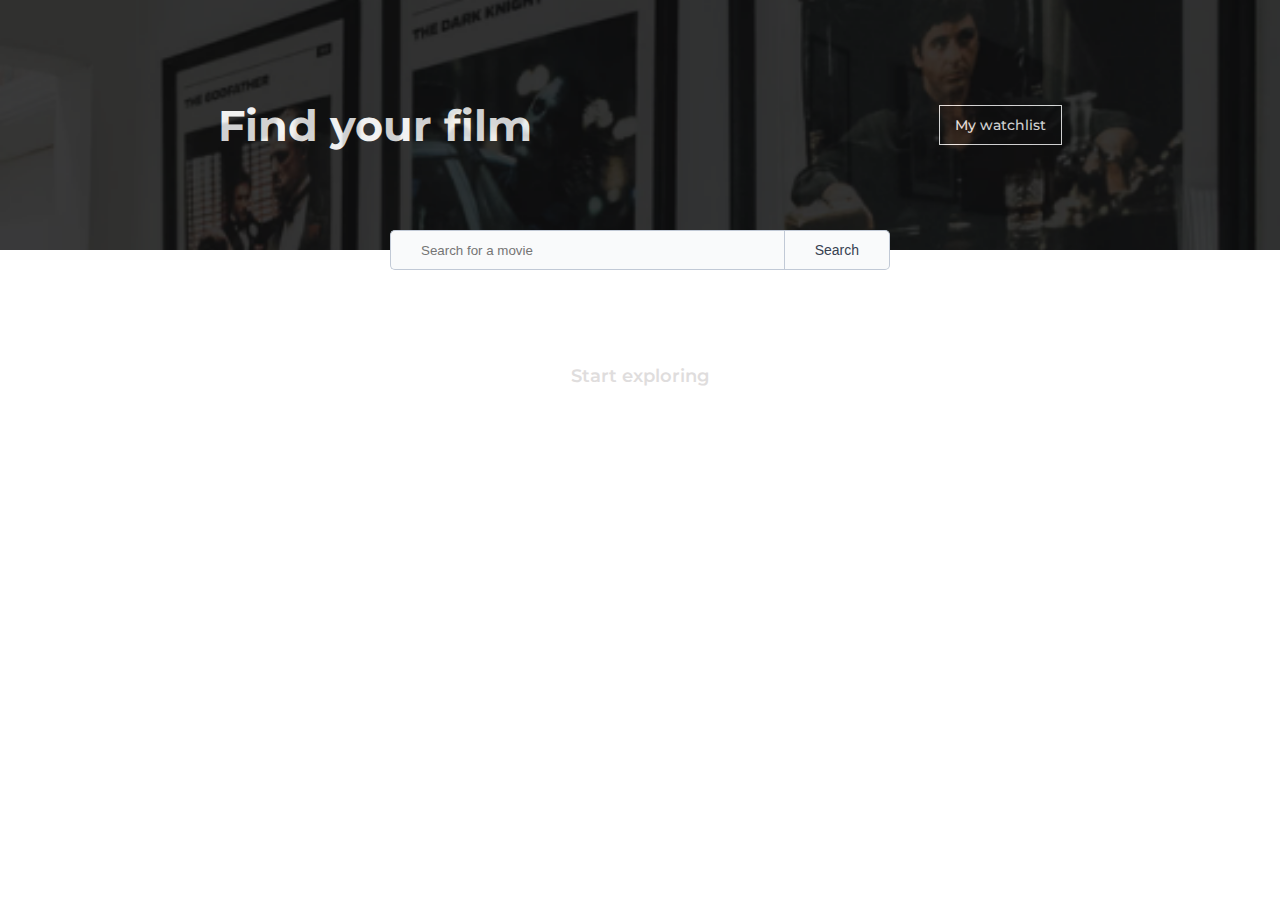
<file: index.html>
<!DOCTYPE html>
<html lang="en">
  <head>
    <meta charset="UTF-8" />
    <meta http-equiv="X-UA-Compatible" content="IE=edge" />
    <meta name="viewport" content="width=device-width, initial-scale=1.0" />
    <title>Watchlist OMDb API</title>
    <link
      rel="stylesheet"
      href="https://cdnjs.cloudflare.com/ajax/libs/font-awesome/6.1.2/css/all.min.css"
      integrity="sha512-1sCRPdkRXhBV2PBLUdRb4tMg1w2YPf37qatUFeS7zlBy7jJI8Lf4VHwWfZZfpXtYSLy85pkm9GaYVYMfw5BC1A=="
      crossorigin="anonymous"
      referrerpolicy="no-referrer"
    />
    <link
      href="https://fonts.googleapis.com/css2?family=Montserrat:wght@200;300;400;500;600;700&display=swap"
      rel="stylesheet"
    />
    <link rel="stylesheet" href="style.css" />
    <link rel="icon" type="image/x-icon" href="/images/favicon.ico">
    <meta http-equiv="Content-Security-Policy" content="upgrade-insecure-requests">
  </head>
  <body>
    <div class="banner">
      <h2 class="banner__title">Find your film</h2>
      <a href="./watchlist.html" class="banner__watchlist">My watchlist</a>
      <img src="images/banner.png" alt="" />
    </div>
    <div class="search-container">
      <form class="search-form">
        <div class="search__icon">
          <i class="fa-solid fa-magnifying-glass"></i>
        </div>
        <input
          type="text"
          class="search__input"
          placeholder="Search for a movie"
        />
        <button class="search__btn">Search</button>
      </form>
    </div>
    <div class="movies">
      <!-- Start Exploring -->
      <div class="exploring">
        <i class="fa-solid fa-film"></i>
        <p>Start exploring</p>
      </div>
    </div>

    <script src="index.js"></script>
  </body>
</html>
</file>
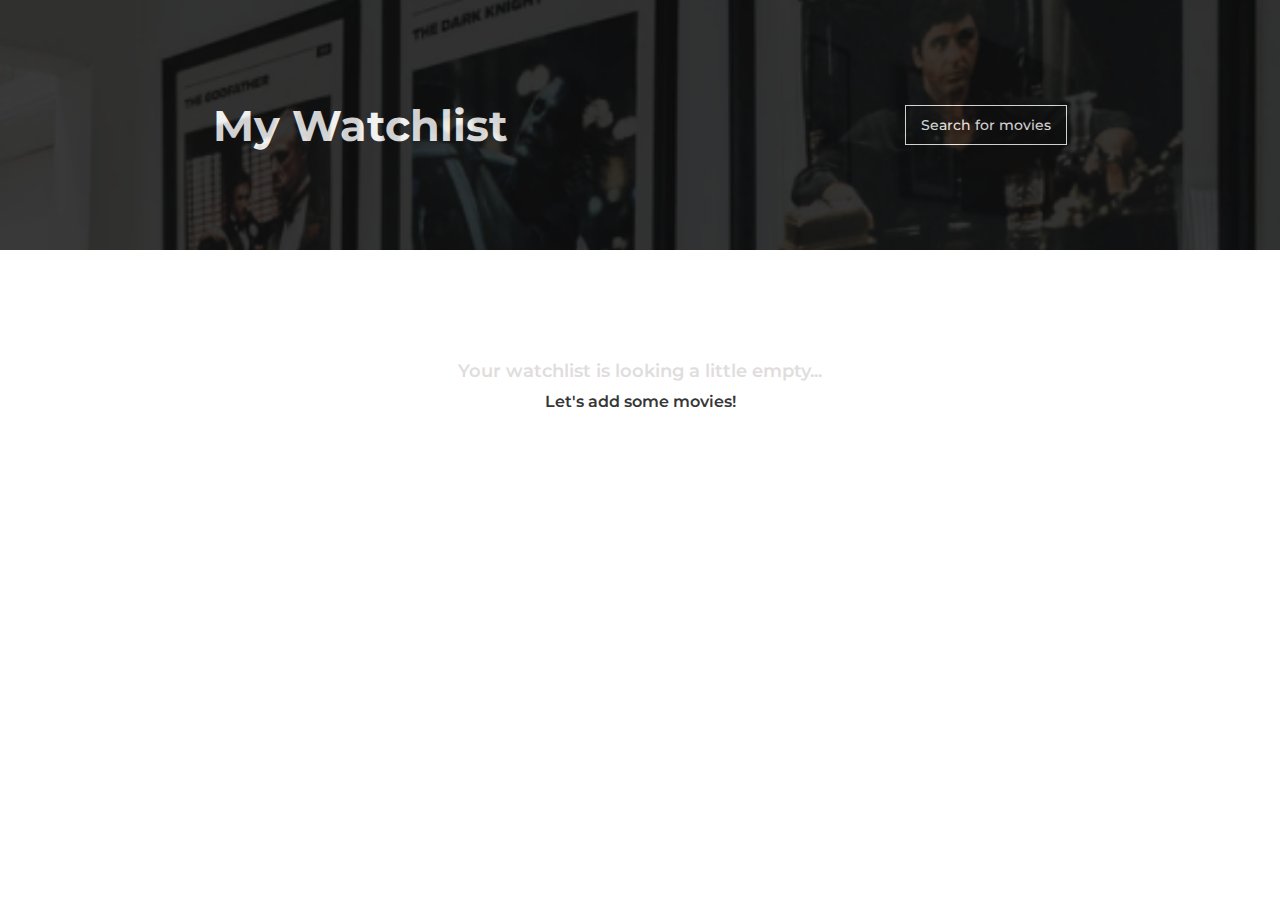
<file: watchlist.html>
<!DOCTYPE html>
<html lang="en">
  <head>
    <meta charset="UTF-8" />
    <meta http-equiv="X-UA-Compatible" content="IE=edge" />
    <meta name="viewport" content="width=device-width, initial-scale=1.0" />
    <title>Watchlist OMDb API</title>
    <link
      rel="stylesheet"
      href="https://cdnjs.cloudflare.com/ajax/libs/font-awesome/6.1.2/css/all.min.css"
      integrity="sha512-1sCRPdkRXhBV2PBLUdRb4tMg1w2YPf37qatUFeS7zlBy7jJI8Lf4VHwWfZZfpXtYSLy85pkm9GaYVYMfw5BC1A=="
      crossorigin="anonymous"
      referrerpolicy="no-referrer"
    />
    <link
      href="https://fonts.googleapis.com/css2?family=Montserrat:wght@200;300;400;500;600;700&display=swap"
      rel="stylesheet"
    />
    <link rel="stylesheet" href="style.css" />
    <link rel="icon" type="image/x-icon" href="/images/favicon.ico">
    <meta http-equiv="Content-Security-Policy" content="upgrade-insecure-requests">
  </head>
  <body>
    <div class="banner">
      <h2 class="banner__title">My Watchlist</h2>
      <a href="/" class="banner__watchlist">Search for movies</a>
      <img src="images/banner.png" alt="" />
    </div>
    <div class="movies watchlist-page">
    </div>
    <script src="index.js"></script>
  </body>
</html>
</file>
<file: style.css>
* {
  margin: 0;
  padding: 0;
  box-sizing: border-box;
}

body {
  font-family: "Montserrat", sans-serif;
}

.banner {
  height: 250px;
  background: #0e0e0e;
  color: white;
  display: flex;
  justify-content: space-around;
  align-items: center;
  position: relative;
  overflow: hidden;
  padding: 0 15px;
}

.banner img {
  position: absolute;
  object-fit: cover;
  width: 100%;
  height: 100%;
  pointer-events: none;
}

.banner__watchlist {
  font-size: 14px;
  font-size: clamp(12px, 1vw + 0.5rem, 14px);
  font-weight: 500;
  text-decoration: none;
  color: white;
  border: 1px solid white;
  padding: 10px 15px;
  transition: all 0.2s ease;
}

.movie__watchlist-text {
  pointer-events: none;
}

.banner__watchlist:hover {
  background-color: white;
  border: 1px solid #2f31ba;
  color: #2f31ba;
}

.banner__title {
  /* font-size: 43px; */
  font-size: clamp(22px, 5vw + 1rem, 2.688rem);
}

.search-container {
  position: relative;
  display: flex;
  justify-content: center;
}

.search-form {
  display: flex;
  width: min(90%, 500px);
  height: 40px;
  position: absolute;
  transform: translateY(-50%);
}

.search__btn {
  border-radius: 0 5px 5px 0;
  border: 1px solid #c1c9d6;
  border-left: none;
  outline: none;
  background-color: #f9fafb;
  cursor: pointer;
  color: #374151;
  font-size: 14px;
  padding: 0 clamp(10px, 3vw + 0.5rem, 30px);
  transition: all 0.2s ease;
  font-weight: 500;
}

.search__btn:hover {
  background-color: #374151;
  color: white;
  border: 1px solid #374151;
}

.search__input {
  outline: none;
  border: 1px solid #c1c9d6;
  border-left: none;
  flex: 1;
  background-color: #f9fafb;
  padding-right: 15px;
  color: #374151;
  min-width: 50px;
}
.search__icon {
  padding: 0 15px;
  background-color: #f9fafb;
  display: flex;
  align-items: center;
  border-radius: 5px 0 0 5px;
  border: 1px solid #c1c9d6;
  border-right: none;
}
.search__icon i {
  color: #374151;
  opacity: 50%;
}

.movies {
  display: flex;
  flex-direction: column;
  align-items: center;
  gap: 50px;
  margin-top: 60px;
  margin-bottom: 40px;
  min-height: 200px;
  padding: 0 15px;
}

.movie {
  min-height: 180px;
  display: flex;
  width: min(100%, 650px);
  position: relative;
}

.movie::after {
  content: "";
  position: absolute;
  background: #e5e7eb;
  width: 100%;
  height: 1.5px;
  border-radius: 5px;
  bottom: -26px;
}

.movie:last-of-type::after {
  content: none;
}

.movie__img-div {
  width: 150px;
  flex-shrink: 0;
  min-height: 180px;
  position: relative;
  overflow: hidden;
  border-radius: 5px;
  background-color: #cdcdcd;
}

.movie__img-div img {
  width: 100%;
  height: 100%;
  object-fit: cover;
  position: absolute;
}

.movie__data-container {
  padding: 0 15px;
}

.movie__title-div {
  display: flex;
  align-items: center;
}

.movie__title {
  font-size: clamp(20px, 1vw + 1rem, 22px);
  font-weight: 500;
  margin-right: 15px;
}
.movie__title a {
  text-decoration: none;
  color: #000000;
  transition: all 0.2s ease;
}

.movie__title a:hover {
  color: #277dd3;
}

.movie__star .fa-star {
  color: #fec654;
  font-size: 12px;
  margin-right: 5px;
}
.movie__rating {
  font-size: 14px;
  margin-top: 3px;
}

.movie__detail-div {
  display: flex;
  font-size: 14px;
  gap: 50px;
  margin: 10px 0 10px 0;
  font-weight: 500;
  color: #6b7280;
  align-items: center;
}
.movie__description {
  color: #6b7280;
  font-size: 14px;
  line-height: 140%;
}

.movie__btn {
  display: flex;
  padding: 6px 10px;
  gap: 7px;
  align-items: center;
  border: none;
  border-radius: 5px;
  cursor: pointer;
  transition: all 0.2s ease;
  color: white;
  font-size: 12px;
}

.movie__btn i {
  pointer-events: none;
}

.add-btn {
  background-color: #2f31ba;
}
.add-btn:hover {
  background-color: #252691;
}

.add-btn .remove-icon,
.add-btn .remove-text {
  display: none;
}

.add-btn .add-icon,
.add-btn .add-text {
  display: block;
}

/* if add btn, hide remove btn children */

.remove-btn {
  background-color: #cf5454;
}

.remove-btn:hover {
  background-color: rgb(158, 62, 62);
}

.remove-btn .add-icon,
.remove-btn .add-text {
  display: none;
}

.remove-btn .remove-icon,
.remove-btn .remove-text {
  display: block;
}

.exploring {
  color: #dfdddd;
  font-size: 70px;
  display: flex;
  align-items: center;
  flex-direction: column;
  margin-top: 50px;
}

.exploring p {
  font-size: 18px;
  font-weight: 600;
  margin-top: 5px;
}

.not-found-movie {
  color: #dfdddd;
  font-size: 18px;
  font-weight: 600;
  margin-top: 50px;
}

.watchlist__empty {
  display: flex;
  align-items: center;
  flex-direction: column;
  margin-top: 50px;
}
.watchlist__empty p {
  color: #dfdddd;
  font-size: 18px;
  font-weight: 600;
}

.watchlist__empty button {
  color: #363636;
  font-size: 14px;
  font-weight: 500;
  display: flex;
  border: none;
  cursor: pointer;
  gap: 10px;
  padding: 10px;
  margin-top: 10px;
  align-items: center;
  border-radius: 5px;
}

.add-movies{
  text-decoration: none;
  color: #363636;
  font-weight: 600;
  margin-top: 10px;
}

/* smalls screen */
@media screen and (max-width: 576px) {
  .banner {
    flex-direction: column;
    justify-content: center;
  }

  .banner__watchlist {
    margin-top: 20px;
  }
  .movie__data-container {
    padding: 15px;
  }

  .movie {
    flex-direction: column;
    align-items: center;
  }

  .movie::after {
    bottom: -13px;
  }

  .movie__title-div {
    justify-content: center;
  }

  .movie__detail-div {
    justify-content: center;
    gap: 20px;
    margin: 15px 0;
  }

  .movie__description {
    text-align: center;
  }

  .not-found-movie {
    text-align: center;
  }

  .watchlist__empty p {
    text-align: center;
  }
}
</file>
